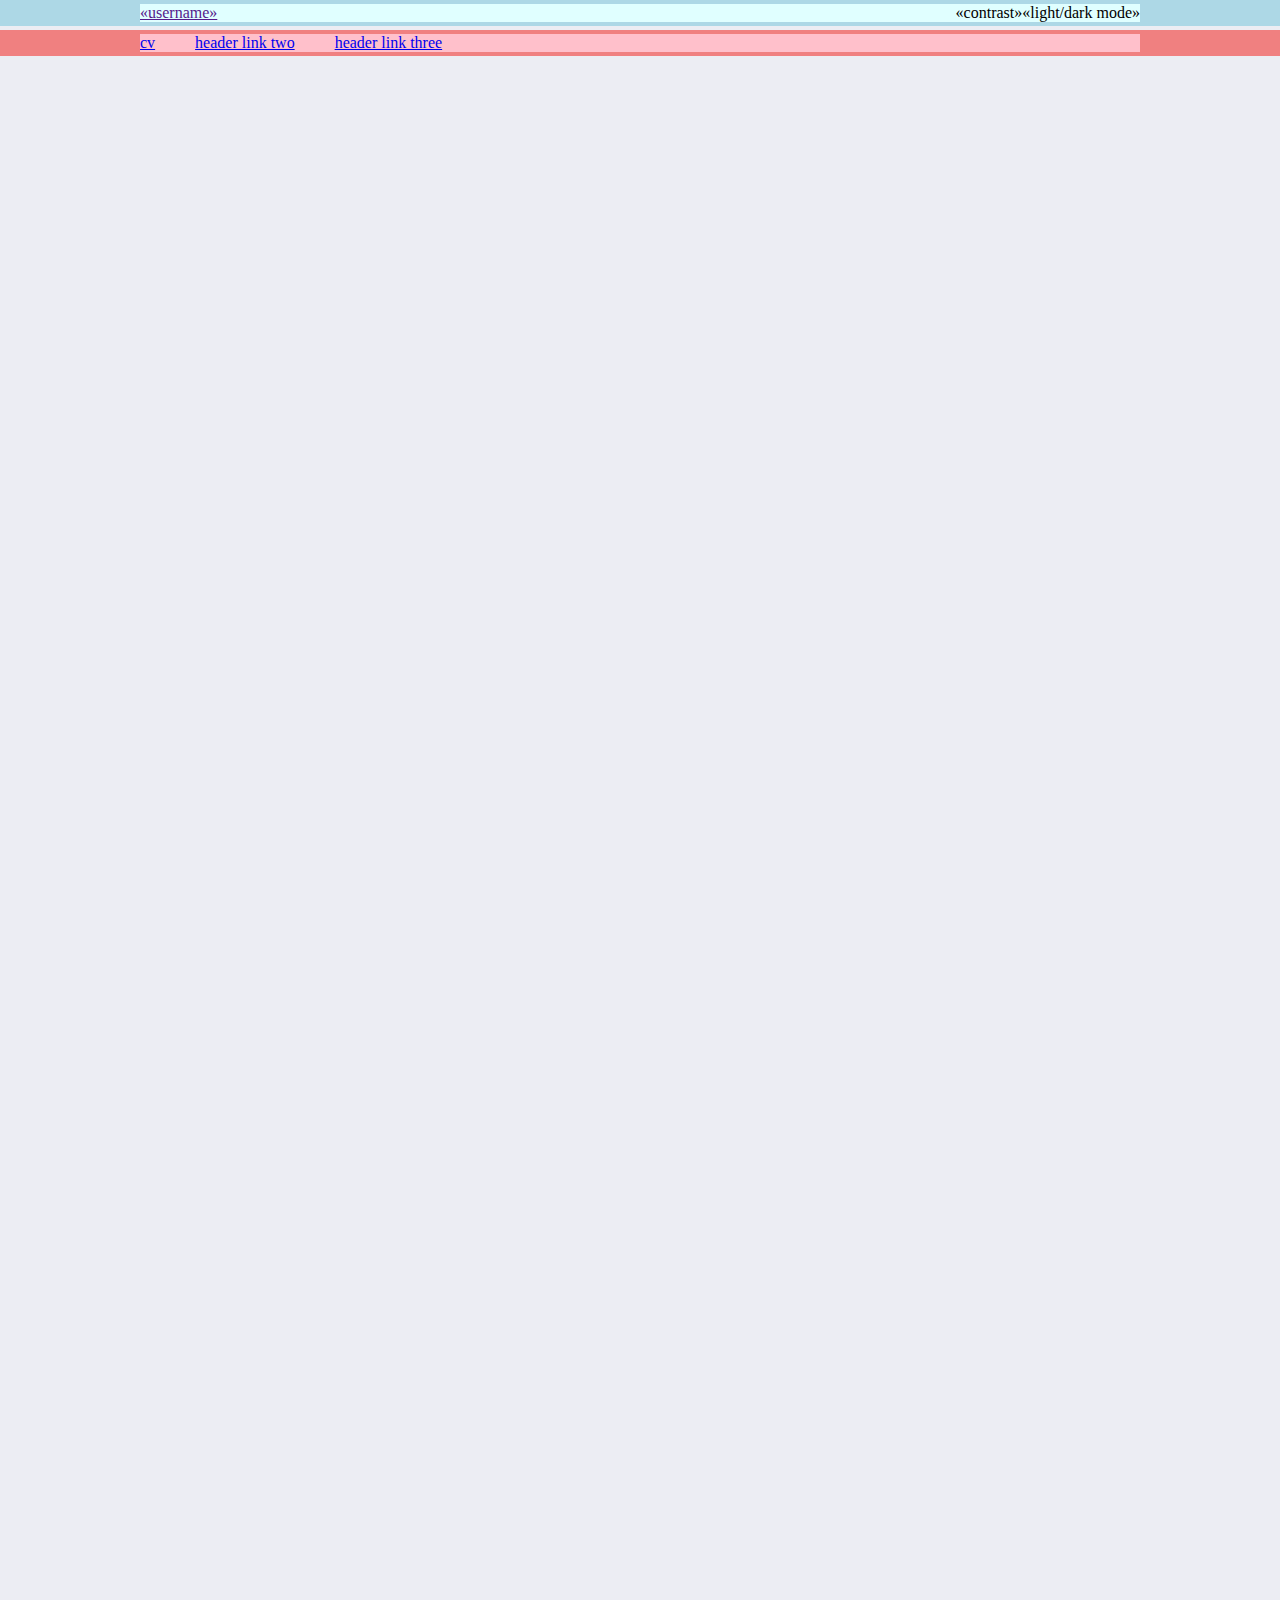
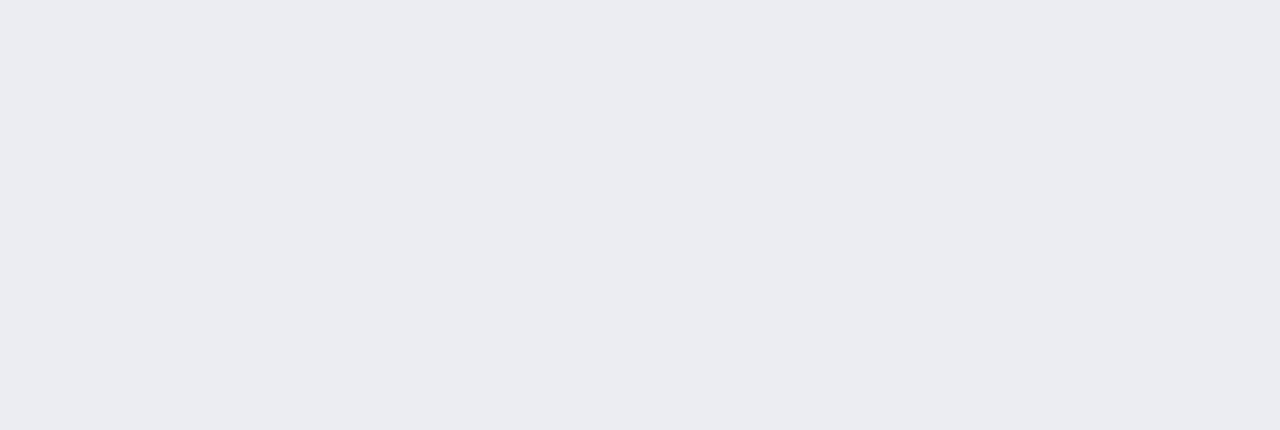
<file: test-1/index.html>
<!DOCTYPE html>
<html lang="en">
<head>
  <meta charset="UTF-8">
  <meta name="viewport" content="width=device-width, initial-scale=1.0">
  <title>James Earle – Homepage</title>
  <link rel="stylesheet" type="text/css" href="styles/main.css">
  <script src="scripts/toggle-dark-mode.js"></script>
</head>
<body>
  <div class="container sticky" id="header">
    <div class="flexbox">
      <div id="logo"><a href="" target="_self">«username»</a></div>

      <div class="flexbox" id="accessibility-settings">
        <div class="dropdown-container" id="contrast-selector">
          <div class="dropdown-button">«contrast»</div>
          <div class="dropdown-content">
            <ul>
              <li>Disabled</li>
              <li>Achromatopsia</li>
              <li>Protanomaly</li>
              <li>Protanopia</li>
              <li>Deuteranomaly</li>
              <li>Deuteranopia</li>
              <li>Tritanomaly</li>
              <li>Tritanopia</li>
            </ul>
          </div>
        </div>

        <div class="dropdown-container" id="light-dark-mode-selector">
          <div onclick="toggleDarkMode()">«light/dark mode»</div>
        </div>
      </div>
    </div>
  </div>

  <div class="container" id="navigation-bar">
    <ul class="flexbox">
      <li><a href="pages/cv.html" target="_self">cv</a></li>
      <li><a href="#" target="_self">header link two</a></li>
      <li><a href="#" target="_self">header link three</a></li>
    </ul>
  </div>
</body>
</html>
</file>
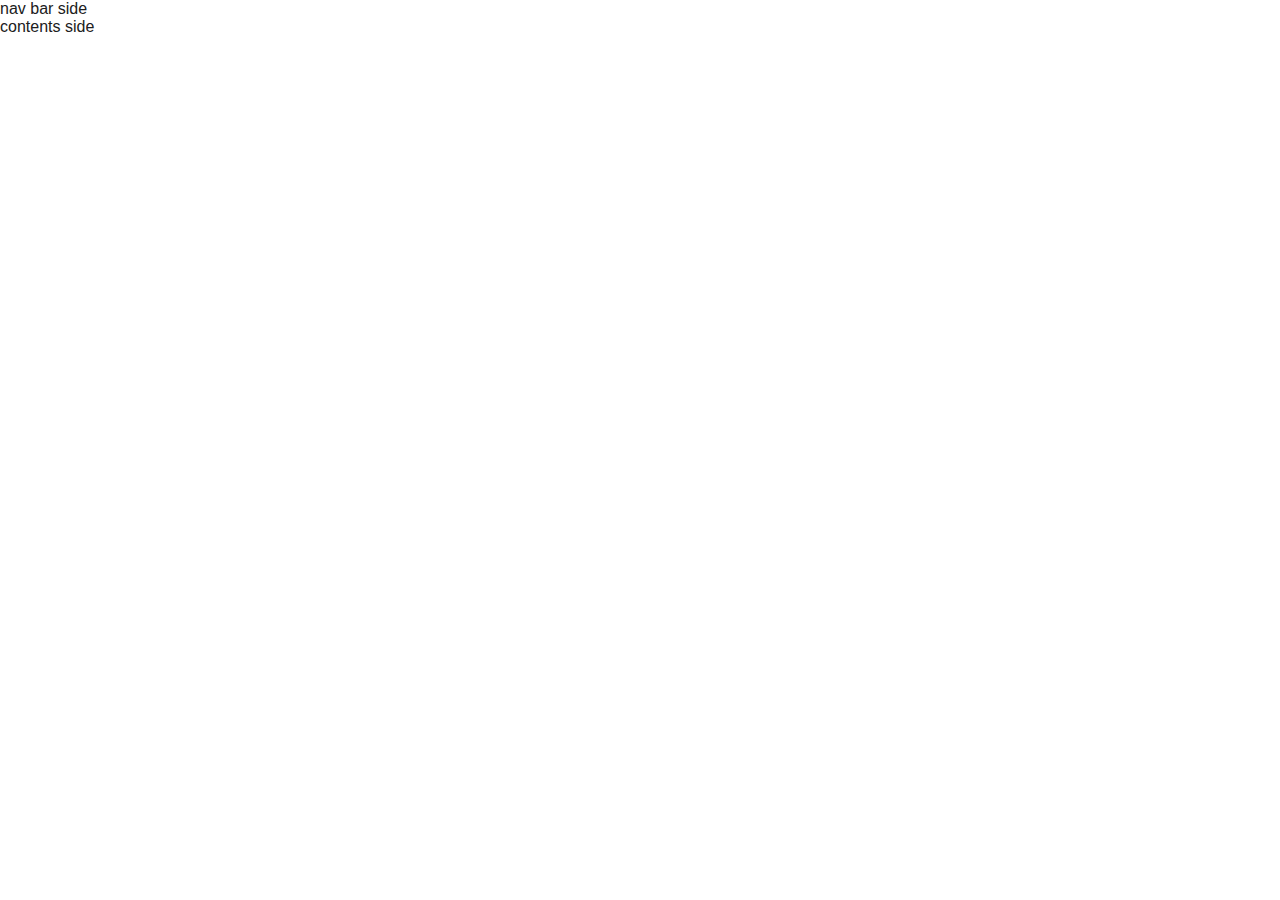
<file: test-2/index.html>
<!DOCTYPE html>
<html lang="en">
<head>
  <meta charset="UTF-8">
  <meta name="viewport" content="width=device-width, initial-scale=1.0">
  <title>Document</title>
  <link rel="stylesheet" type="text/css" href="styles/main.css">
</head>
<body>
  <div class="flexbox page-container">
    <div class="navigation">nav bar side</div>
    <div class="content">contents side</div>
  </div>
</body>
</html>
</file>
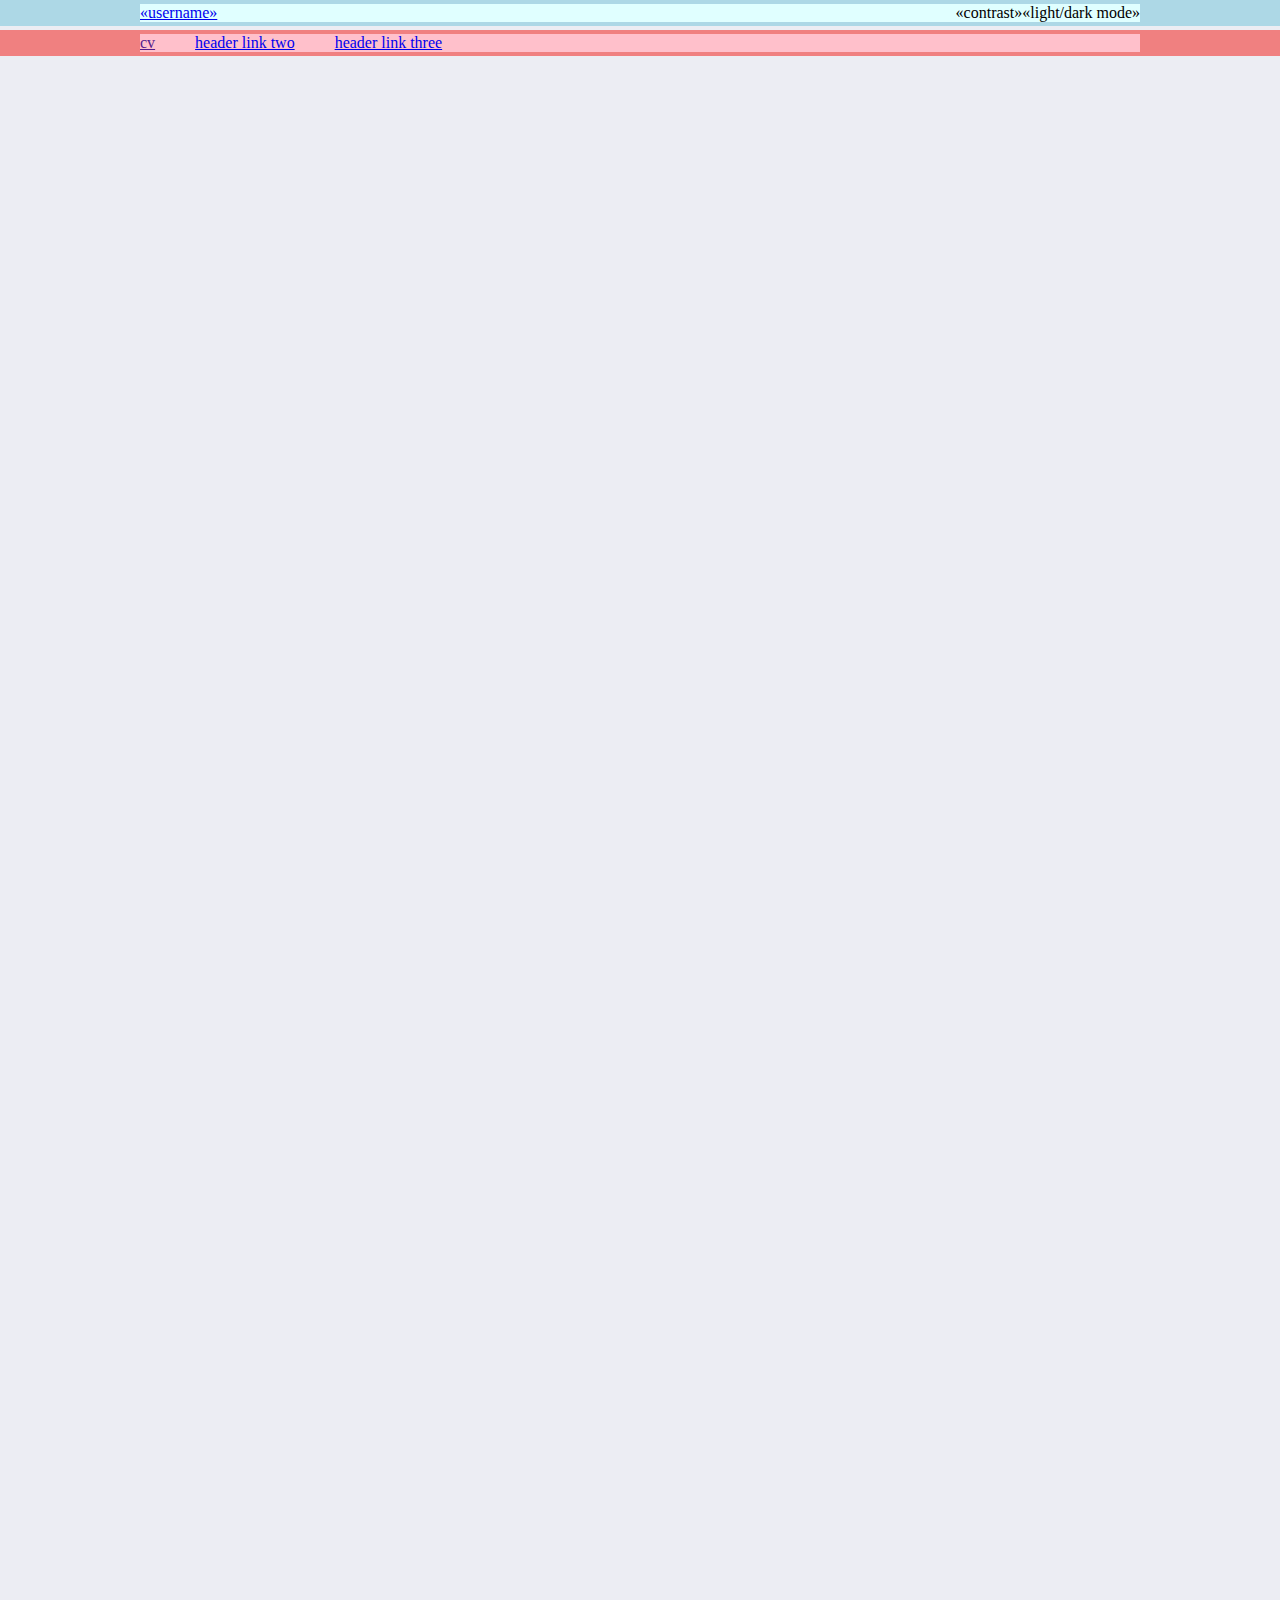
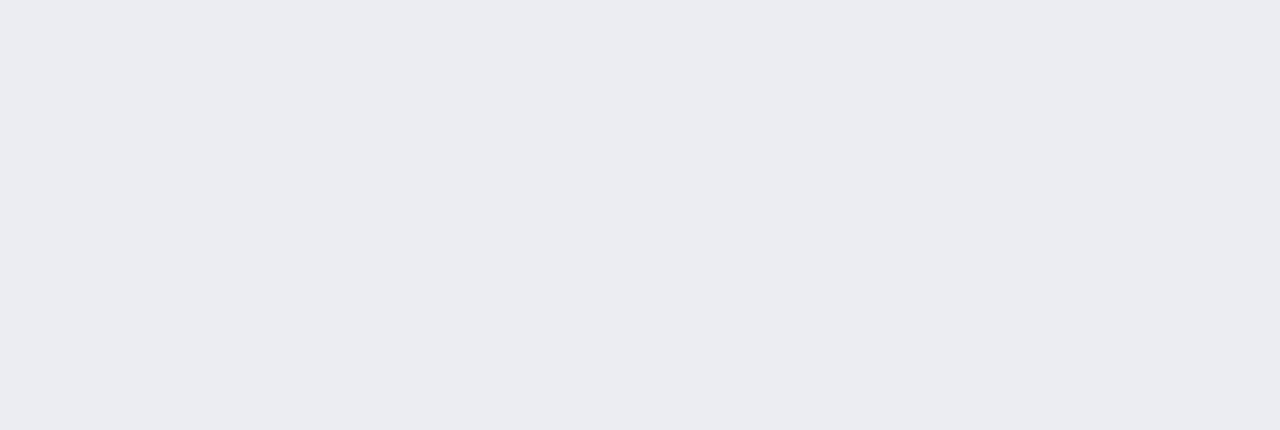
<file: test-1/pages/cv.html>
<!DOCTYPE html>
<html lang="en">
<head>
  <meta charset="UTF-8">
  <meta name="viewport" content="width=device-width, initial-scale=1.0">
  <title>James Earle – CV</title>
  <link rel="stylesheet" type="text/css" href="../styles/main.css">
  <script src="../scripts/toggle-dark-mode.js"></script>
</head>
<body>
  <div class="container sticky" id="header">
    <div class="flexbox">
      <div id="logo"><a href="../index.html" target="_self">«username»</a></div>

      <div class="flexbox" id="accessibility-settings">
        <div class="dropdown-container" id="contrast-selector">
          <div class="dropdown-button">«contrast»</div>
          <div class="dropdown-content">
            <ul>
              <li>Disabled</li>
              <li>Achromatopsia</li>
              <li>Protanomaly</li>
              <li>Protanopia</li>
              <li>Deuteranomaly</li>
              <li>Deuteranopia</li>
              <li>Tritanomaly</li>
              <li>Tritanopia</li>
            </ul>
          </div>
        </div>

        <div class="dropdown-container" id="light-dark-mode-selector">
          <div onclick="toggleDarkMode()">«light/dark mode»</div>
        </div>
      </div>
    </div>
  </div>

  <div class="container" id="navigation-bar">
    <ul class="flexbox">
      <li><a href="" target="_self">cv</a></li>
      <li><a href="#" target="_self">header link two</a></li>
      <li><a href="#" target="_self">header link three</a></li>
    </ul>
  </div>
</body>
</html>
</file>
<file: test-1/styles/main.css>
:root {
  --background-color: #ecedf3;
}
:root.dark-mode {
  --background-color: #474747;
}

body {
  height: 2000px;
  margin: 0;
  background-color: var(--background-color)
}
.flexbox {
  display: flex;
}
.container > .flexbox {
  margin: 0 auto;
  max-width: 1000px;
}
.container#header {
  background-color: lightblue;
}
.container {
  padding: 4px 20px;
}
#header .flexbox {
  justify-content: space-between;
  background-color: lightcyan;
}
.sticky {
  position: fixed;
  top: 0;
  left: 0;
  right: 0;
}
#header {
  backdrop-filter: blur(8px);
}

.dropdown-container {
  position: relative;
}
.dropdown-content {
  display: none;
  right: 0;
}
.dropdown-button:hover + .dropdown-content,
.dropdown-content:hover {
  display: block;
  position: absolute;
  /***
  Adds a buffer zone beyond the border of the
  dropdown in which the dropdown-content
  remains visible.
  ***/
  --dropdown-buffer-size: 24px;
  margin: calc(-1 * var(--dropdown-buffer-size));
  padding: var(--dropdown-buffer-size);
}

.container#navigation-bar {
  margin-top: 30px;
  background-color: lightcoral;
}

#navigation-bar ul {
  list-style-type: none;
  background-color: pink;
  gap: 40px;
  padding: unset;
}
</file>
<file: test-2/styles/main.css>
html {
  min-height: 100%;
  position: relative;
}
body {
  margin: 0;
  height: 100%;
  font-family: sans-serif;
  color: #202020;
}
.side-container {
  position: absolute;
  top: 0; bottom: 0;
  display: flex;
  justify-content: center;
  align-items: center;
}
#navigation {
  left: 0;
  width: 30%;
  background-color: aquamarine;
  overflow: hidden;
}
#content {
  right: 0;
  width: 70%;
  background-color: #f59c9c;
}

#navigation ul {
  list-style-type: none;
  padding: 0;
  margin: 0;
  text-align: center;
}

#navigation li {
  padding: 8px 0;
}

#navigation a {
  text-decoration: none;
  color: unset;
}
</file>
